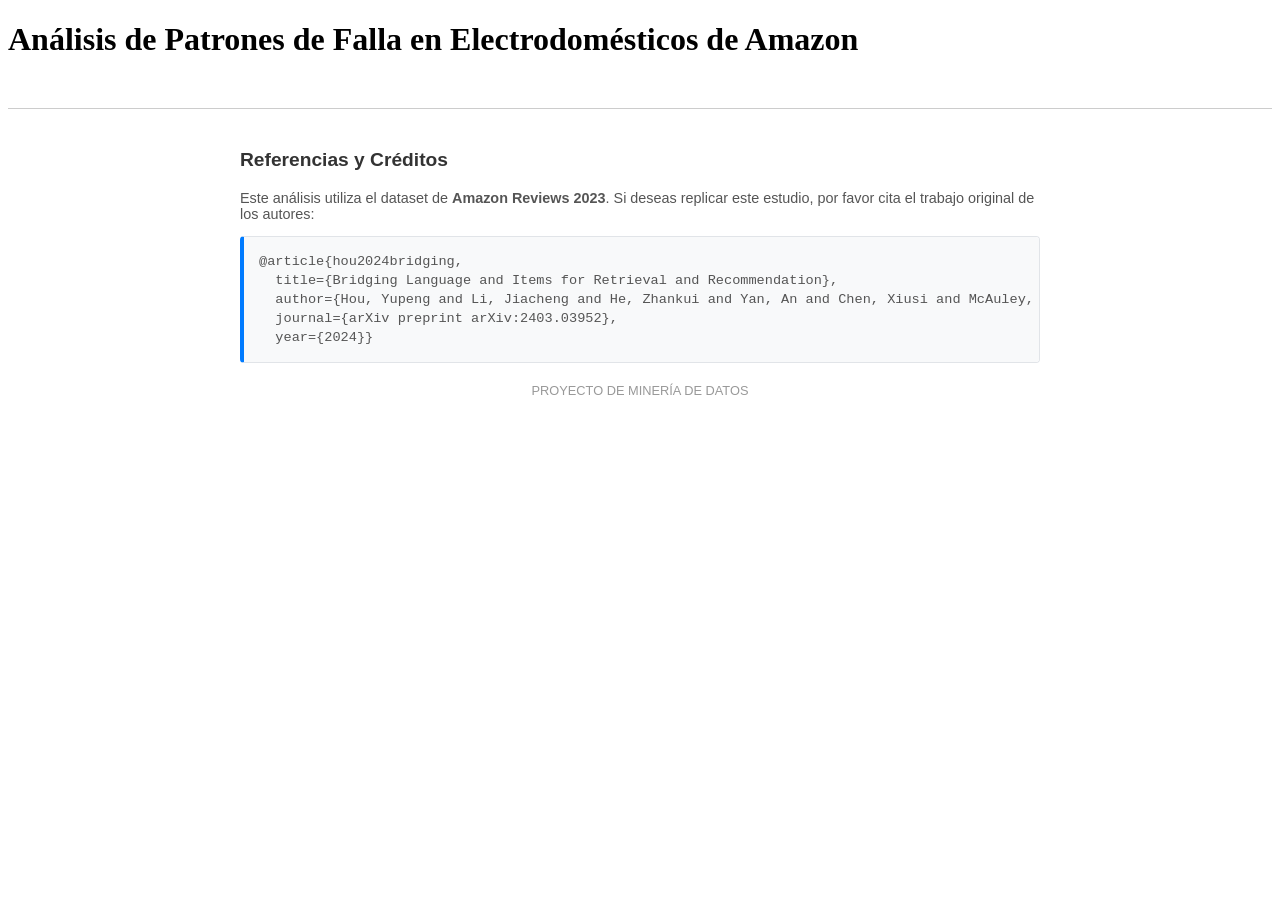
<file: index.html>
<!DOCTYPE html>
<html lang="en">
<head>
    <meta charset="UTF-8">
    <meta name="viewport" content="width=device-width, initial-scale=1.0">
    <title>Minería de Datos</title>
</head>
<h1>Análisis de Patrones de Falla en Electrodomésticos de Amazon</h1>
<body>
    
    
</body>
<footer style="margin-top: 50px; border-top: 1px solid #ccc; padding-top: 20px; font-family: sans-serif;">
    <div style="max-width: 800px; margin: 0 auto; color: #555;">
        <h3 style="font-size: 1.2em; color: #333;">Referencias y Créditos</h3>
        <p style="font-size: 0.9em;">
            Este análisis utiliza el dataset de <strong>Amazon Reviews 2023</strong>. 
            Si deseas replicar este estudio, por favor cita el trabajo original de los autores:
        </p>
        
        <pre style="background-color: #f8f9fa; 
                   border: 1px solid #e1e4e8; 
                   border-left: 4px solid #007bff; 
                   padding: 15px; 
                   overflow-x: auto; 
                   font-family: 'Courier New', Courier, monospace; 
                   font-size: 0.85em;
                   line-height: 1.4;
                   border-radius: 4px;">
@article{hou2024bridging,
  title={Bridging Language and Items for Retrieval and Recommendation},
  author={Hou, Yupeng and Li, Jiacheng and He, Zhankui and Yan, An and Chen, Xiusi and McAuley, Julian},
  journal={arXiv preprint arXiv:2403.03952},
  year={2024}}</pre>
        
        <p style="font-size: 0.8em; text-align: center; margin-top: 20px; color: #999;">
            PROYECTO DE MINERÍA DE DATOS
        </p>
    </div>
</footer>
</html>
</file>
